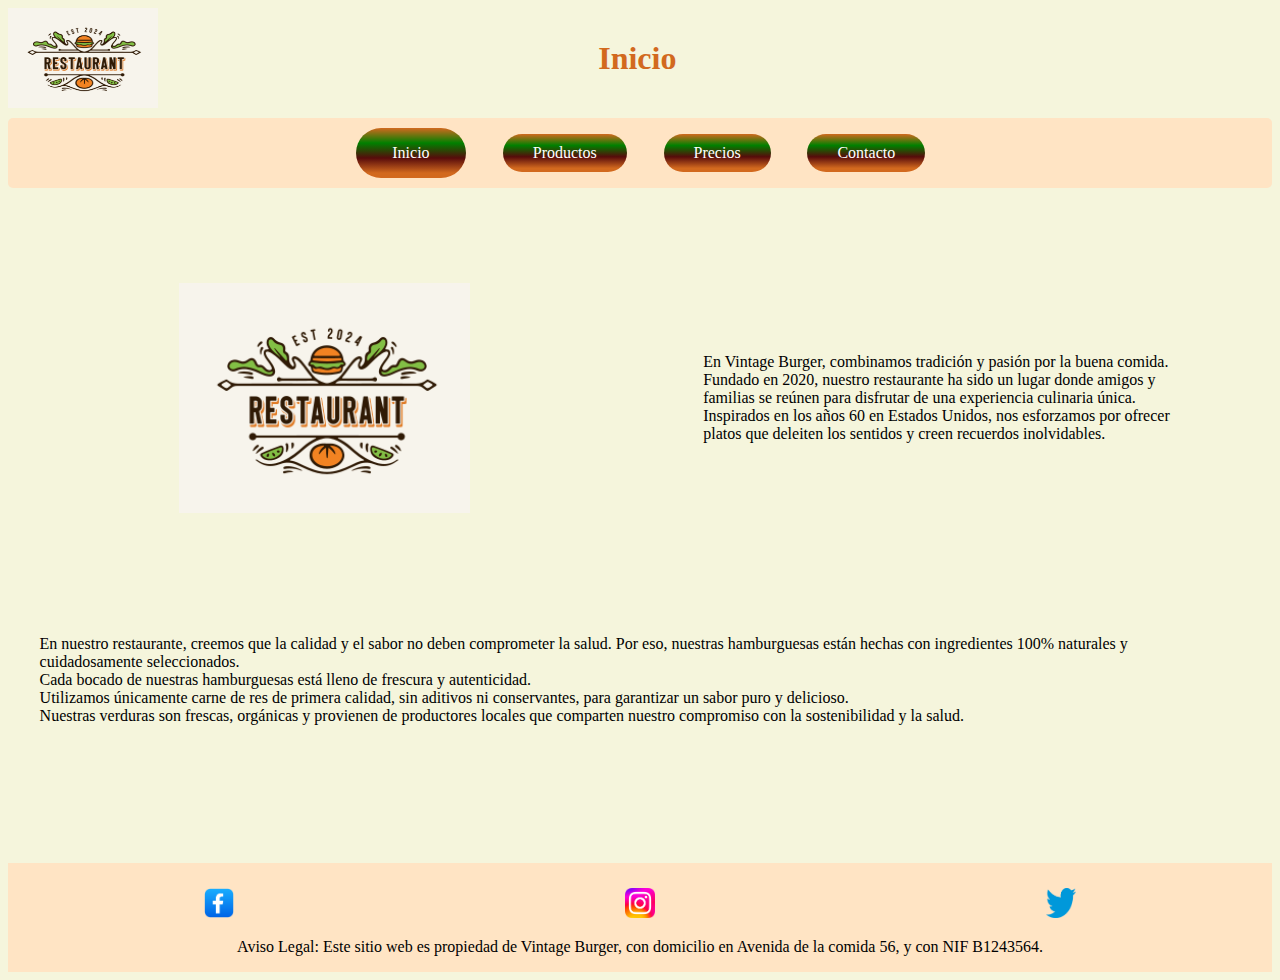
<file: index.html>
<!DOCTYPE html>
<html lang="es">
    <head>
    <!-- CONFIGURACION -->
        <meta charset="UTF-8">
        <meta name="viewport" content="width=devode-width, initial-scale=1.0">
        <title>Inicio</title>

    <!-- FAVICON -->
        <link rel="icon" href="./images/favicon.png">

    <!-- CSS -->
        <link rel="stylesheet" href="./css/estilos.css">

    <!-- FONDO GLOBAL -->
    </head>
    <body>
        <header>
            <!-- Logo de la empresa -->
            <div class="divPrincipal">
                <img src="./images/favicon.png" alt="Logotipo de la empresa" class="imagenPrincipal" width="291" height="230">
                <h1 class="bienvenidoLetra">Inicio</h1>
            </div>

            <!-- Barra navegacion -->
            <nav class="barraArriba">
                <a href="#" class="botonResaltado">Inicio</a> <!-- Va a la misma página -->
                <a href="./views/productos.html" class="barraHerramientas">Productos</a><!-- Va a otra página -->
                <a href="./views/presupuestos.html" class="barraHerramientas">Precios</a> <!-- Va a otra página -->
                <a href="./views/contacto.html" class="barraHerramientas">Contacto</a> <!-- Va a otra página -->
            </nav>
        </header>

        <main>
            <!-- Imagen de logotipo -->
            <div class="centro"> 
                <img src="./images/favicon.png" alt="Imagen del logotipo de la hamburguesería" width="291" height="230">
            </div>
            <!-- Texto descriptivo de la empresa -->
            <div class="lateral"> En Vintage Burger, combinamos tradición y pasión por la buena comida. Fundado en 2020, nuestro restaurante ha sido un lugar donde amigos y familias se reúnen para disfrutar de una experiencia culinaria única.<br> Inspirados en los años 60 en Estados Unidos, nos esforzamos por ofrecer platos que deleiten los sentidos y creen recuerdos inolvidables. </div>
            <!-- Texto descriptivo de abajo -->
            <div class="abajo">En nuestro restaurante, creemos que la calidad y el sabor no deben comprometer la salud.
                Por eso, nuestras hamburguesas están hechas con ingredientes 100% naturales y cuidadosamente seleccionados.<br> Cada bocado de nuestras hamburguesas está lleno de frescura y autenticidad. <br>Utilizamos únicamente carne de res de primera calidad, sin aditivos ni conservantes, para garantizar un sabor puro y delicioso.<br> Nuestras verduras son frescas, orgánicas y provienen de productores locales que comparten nuestro compromiso con la sostenibilidad y la salud.
            </div>
        </main>

        <!-- Barra de redes sociales y aviso legal -->
        <footer>
            <div>
                <nav>
                    <!-- Redes sociales -->
                    <div id="internoAbajo">
                        <!-- Logo Facebook -->
                        <a href="https://es-es.facebook.com/">
                            <img src="./images/facebook.png" alt="Imagne del logotipo de facebook" class="redesSociales" width="4169" height="4169">
                        </a>
                        <!-- Logo Instagram -->
                        <a href="https://www.instagram.com/">
                            <img src="./images/instagram.png" alt="Imagne del logotipo de facebook" class="redesSociales" width="600" height="600">
                        </a>
                        <!-- Logo twitter -->
                        <a href="https://x.com/">
                            <img src="./images/twitter.png" alt="Imagne del logotipo de facebook" class="redesSociales" width="245" height="300">
                        </a>        
                    </div>
                    <!-- Aviso legal -->
                    <div id="avisoLegal">
                        <p>Aviso Legal: Este sitio web es propiedad de Vintage Burger, con domicilio en Avenida de la comida 56, y con NIF B1243564. </p>
                    </div>
                </nav>
            </div>
        </footer>
    </body>
</html>
</file>
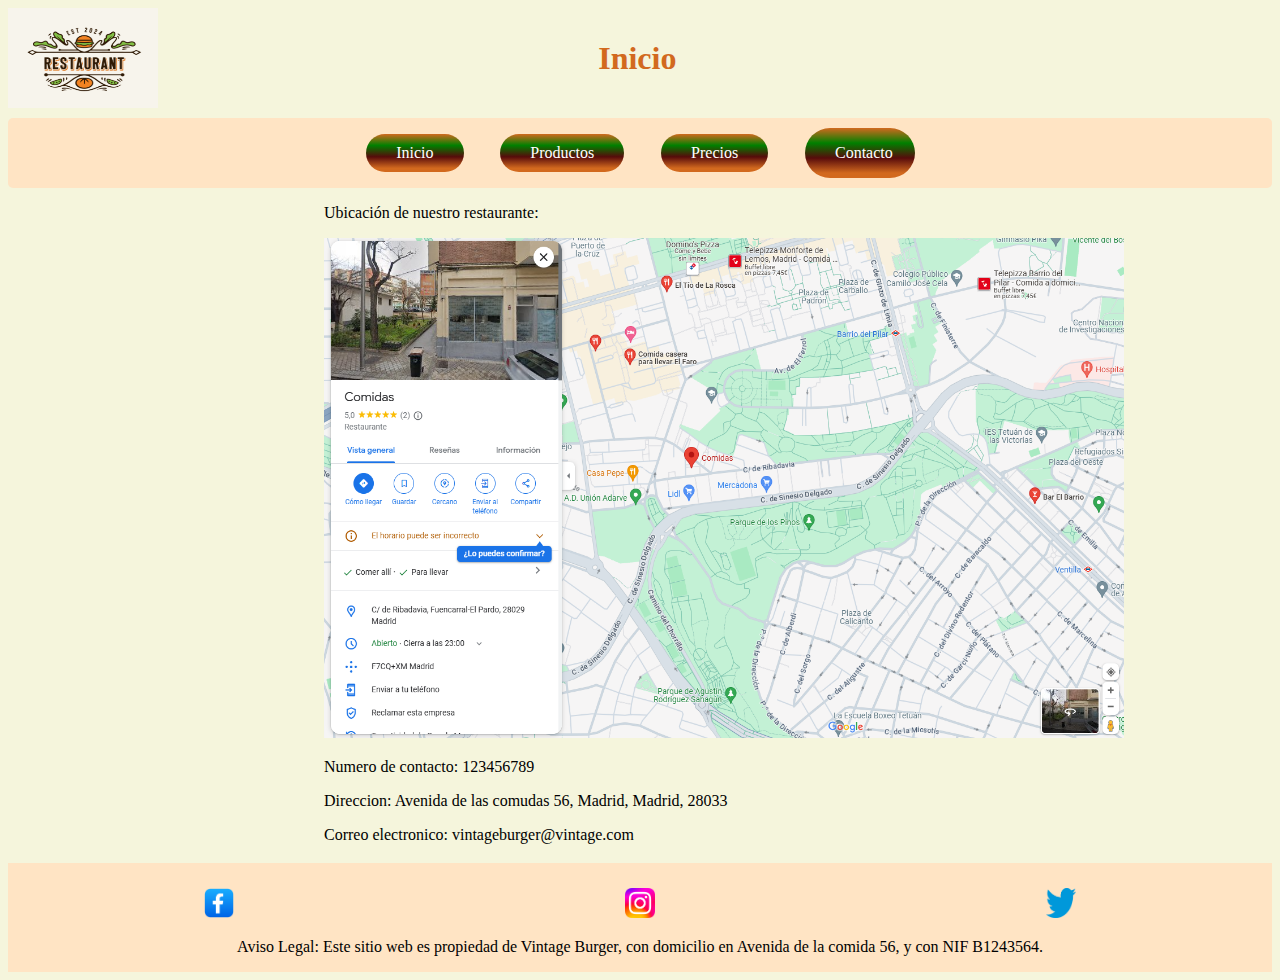
<file: views/contacto.html>
<!DOCTYPE html>
<html lang="es">
    <head>
    <!-- CONFIGURACION -->
        <meta charset="UTF-8">
        <meta name="viewport" content="width=devode-width, initial-scale=1.0">
        <title>Inicio</title>

    <!-- FAVICON -->
        <link rel="icon" href="../images/favicon.png">

    <!-- CSS -->
        <link rel="stylesheet" href="../css/estilos.css">

    <!-- FONDO GLOBAL -->
    </head>
    <body>
        <header>
            <div class="divPrincipal">
                <img src="../images/favicon.png" alt="Logotipo de la empresa" class="imagenPrincipal" width="291" height="230">
                <h1 class="bienvenidoLetra">Inicio</h1>
            </div>
            
            <!-- Barra navegacion -->
            <nav class="barraArriba">
                <a href="../index.html" class="barraHerramientas">Inicio</a> <!-- Va a la misma página -->
                <a href="./productos.html" class="barraHerramientas">Productos</a>
                <!-- Va a otra página -->
                <a href="./presupuestos.html" class="barraHerramientas">Precios</a> <!-- Va a otra página -->
                <a href="#" class="botonResaltado">Contacto</a> <!-- Va a otra página -->
            </nav>
        </header>

        <main id="divFormulario">
            <!-- Ubicacion del restaurante -->
           <p>Ubicación de nuestro restaurante:</p>
           <img src="../images/google.png" alt="imagen mapa google" id="mapaGoogle">
           <!-- Parrafos de informacion del restaurante -->
           <p>Numero de contacto: 123456789</p>
           <p>Direccion: Avenida de las comudas 56, Madrid, Madrid, 28033</p>
           <p>Correo electronico: vintageburger@vintage.com</p>
        </main>

        <!-- Barra de redes sociales y aviso legal -->
        <footer>
            <div>
                <nav class="barraAbajo">
                    <!-- Redes sociales -->
                    <div id="internoAbajo">
                        <!-- Logo Facebook -->
                        <a href="https://es-es.facebook.com/">
                            <img src="../images/facebook.png" alt="Imagne del logotipo de facebook" class="redesSociales" width="4169" height="4169">
                        </a>
                        <!-- Logo Instagram -->
                        <a href="https://www.instagram.com/">
                            <img src="../images/instagram.png" alt="Imagne del logotipo de facebook" class="redesSociales" width="600" height="600">
                        </a>
                        <!-- Logo twitter -->
                        <a href="https://x.com/">
                            <img src="../images/twitter.png" alt="Imagne del logotipo de facebook" class="redesSociales" width="245" height="300">
                        </a>        
                    </div>
                    <!-- Aviso legal -->
                    <div id="avisoLegal">
                        <p>Aviso Legal: Este sitio web es propiedad de Vintage Burger, con domicilio en Avenida de la comida 56, y con NIF B1243564. </p>
                    </div>
                </nav>
            </div>
        </footer>
    </body>
</html>
</file>
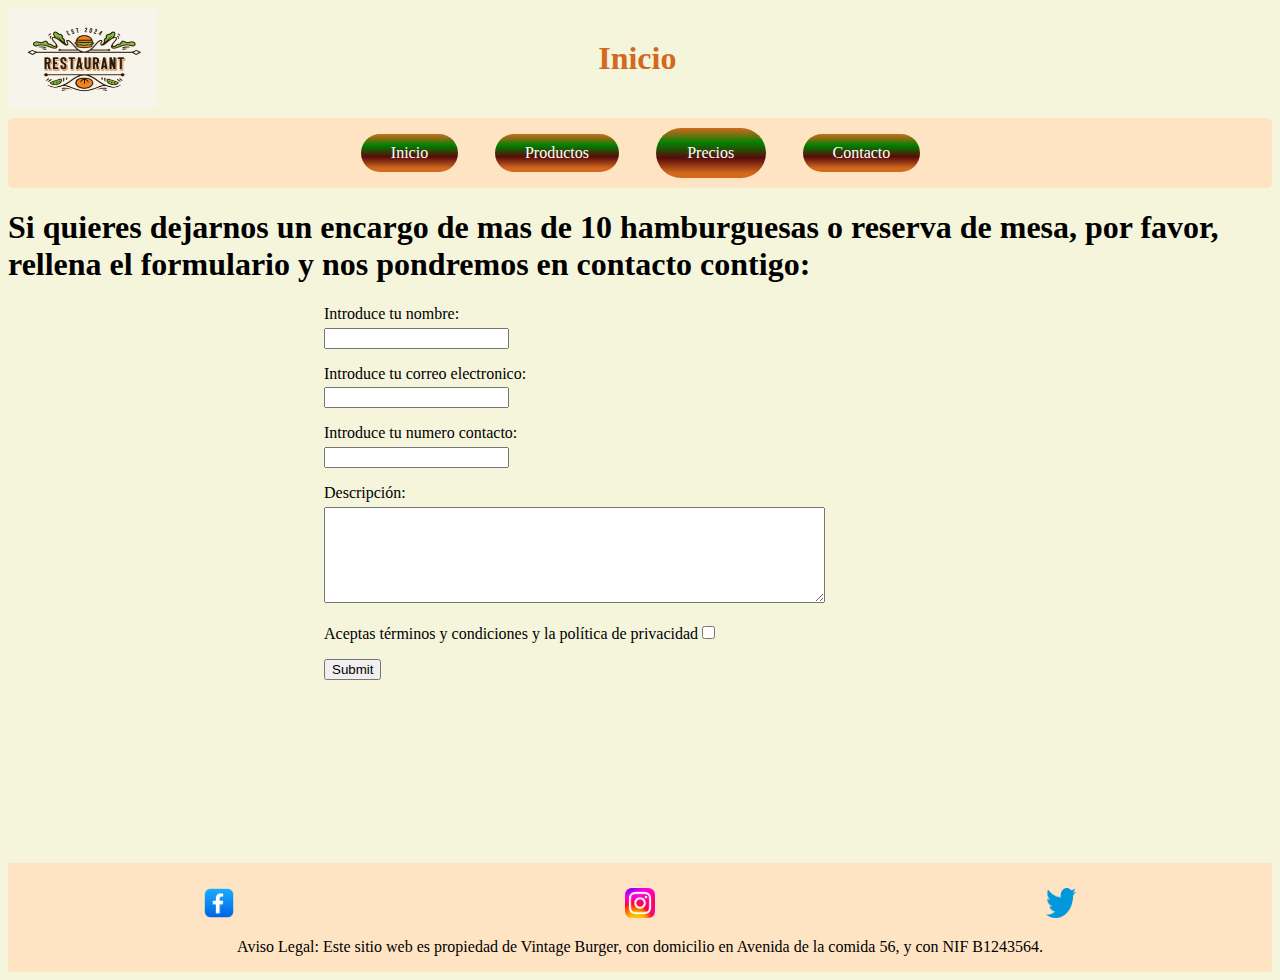
<file: views/presupuestos.html>
<!DOCTYPE html>
<html lang="es">
    <head>
    <!-- CONFIGURACION -->
        <meta charset="UTF-8">
        <meta name="viewport" content="width=devode-width, initial-scale=1.0">
        <title>Inicio</title>

    <!-- FAVICON -->
        <link rel="icon" href="../images/favicon.png">

    <!-- CSS -->
        <link rel="stylesheet" href="../css/estilos.css">

    <!-- FONDO GLOBAL -->
    </head>
    <body>
        <header>
            <div class="divPrincipal">
                <img src="../images/favicon.png" alt="Logotipo de la empresa" class="imagenPrincipal" width="291" height="230">
                <h1 class="bienvenidoLetra">Inicio</h1>
            </div>
            
            <!-- Barra navegacion -->
            <nav class="barraArriba">

                <a href="../index.html" class="barraHerramientas">Inicio</a> <!-- Va a la misma página -->
                <a href="./productos.html" class="barraHerramientas">Productos</a>
                <!-- Va a otra página -->
                <a href="#" class="botonResaltado">Precios</a> <!-- Va a otra página -->
                <a href="./contacto.html" class="barraHerramientas">Contacto</a> <!-- Va a otra página -->
            </nav>
        </header>

        <main>
            <!-- Titulo 1 -->
            <h1>
                Si quieres dejarnos un encargo de mas de 10 hamburguesas o reserva de mesa, por favor, rellena el formulario y nos pondremos en contacto contigo:
            </h1>
            <!-- Formulario -->
            <div id="divFormulario">
                <form name="formulario_precios" action="#">
                    <!-- Espacio tipo texto requerido -->
                    <p class="espaciadoFormulario">Introduce tu nombre:</p>
                    <input type="text" pattern="[A-Za-zÀ-ÖØ-öø-ÿ '-]{1,}" required>
                    <!-- Espacio tipo correo requerido -->
                    <p class="espaciadoFormulario">Introduce tu correo electronico:</p>
                    <input type="email" pattern="[a-z0-9._%+-]+@[a-z0-9.-]+\.[a-z]{2,}" required>
                    <!-- Espacio tipo numero requerido -->
                    <p class="espaciadoFormulario">Introduce tu numero contacto:</p>
                    <input type="number" pattern="^[0-9]{1,9}$" required>
                    <!-- Espacio tipo text area requerido, no pongo pattern ya que la descripcion puede ser lo que quiera el usuario-->
                    <p class="espaciadoFormulario">Descripción:</p>
                    <textarea name="Descripcion" rows="6" cols="60" required></textarea>
                    <!-- Checkbox aceptando terminos y politica requerido-->
                    <p>
                        Aceptas términos y condiciones y la política de privacidad<input type="checkbox" required>
                    </p>
                    <!-- boton para enviar los resultados -->
                    <input type="submit" name="boton enviar">
                </form>
            </div>
        </main>
            
        <!-- Barra de redes sociales y aviso legal -->
        <footer>
            <div>
                <nav class="barraAbajo">
                    <!-- Redes sociales -->
                    <div id="internoAbajo">
                        <!-- Logo Facebook -->
                        <a href="https://es-es.facebook.com/">
                            <img src="../images/facebook.png" alt="Imagne del logotipo de facebook" class="redesSociales" width="4169" height="4169">
                        </a>
                        <!-- Logo Instagram -->
                        <a href="https://www.instagram.com/">
                            <img src="../images/instagram.png" alt="Imagne del logotipo de facebook" class="redesSociales" width="600" height="600">
                        </a>
                        <!-- Logo twitter -->
                        <a href="https://x.com/">
                            <img src="../images/twitter.png" alt="Imagne del logotipo de facebook" class="redesSociales" width="245" height="300">
                        </a>        
                    </div>
                    <!-- Aviso legal -->
                    <div id="avisoLegal">
                        <p>Aviso Legal: Este sitio web es propiedad de Vintage Burger, con domicilio en Avenida de la comida 56, y con NIF B1243564. </p>
                    </div>
                </nav>
            </div>
        </footer>
    </body>
</html>
</file>
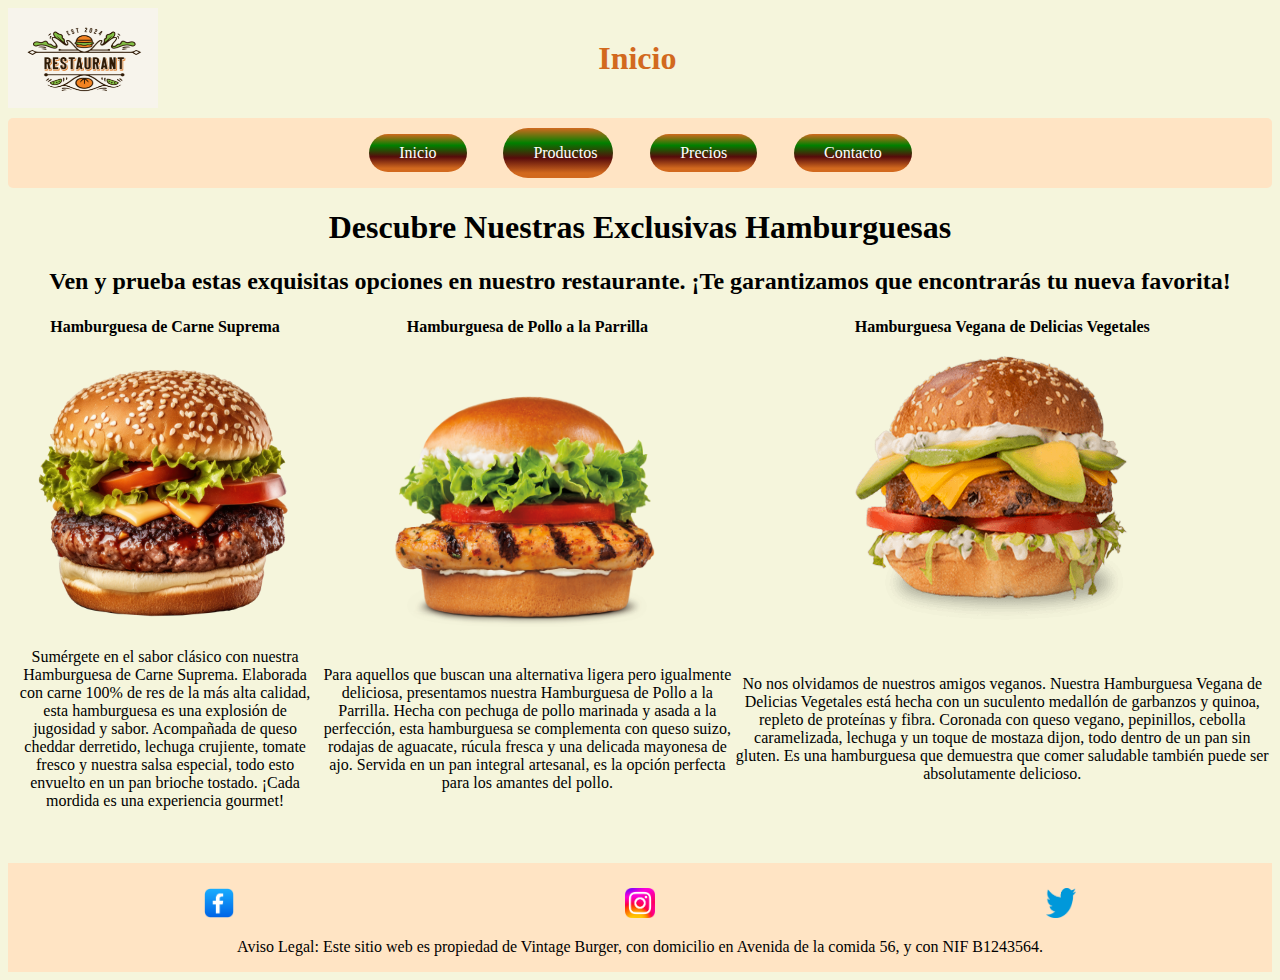
<file: views/productos.html>
<!DOCTYPE html>
<html lang="es">
    <head>
    <!-- CONFIGURACION -->
        <meta charset="UTF-8">
        <meta name="viewport" content="width=devode-width, initial-scale=1.0">
        <title>Inicio</title>

    <!-- FAVICON -->
        <link rel="icon" href="../images/favicon.png">

    <!-- CSS -->
        <link rel="stylesheet" href="../css/estilos.css">

    <!-- FONDO GLOBAL -->
    </head>
    <body>
        <header>
            <!-- Logo de la empresa -->
            <div class="divPrincipal">
                <img src="../images/favicon.png" alt="Logotipo de la empresa" class="imagenPrincipal" width="291" height="230">
                <h1 class="bienvenidoLetra">Inicio</h1>
            </div>
            
            <!-- Barra navegacion -->
            <nav class="barraArriba">

                <a href="../index.html" class="barraHerramientas">Inicio</a> <!-- Va a la misma página -->
                <a href="#" class="botonResaltado"> Productos</a> <!-- Va a otra página -->
                <a href="./presupuestos.html" class="barraHerramientas">Precios</a> <!-- Va a otra página -->
                <a href="./contacto.html" class="barraHerramientas">Contacto</a> <!-- Va a otra página -->
            </nav>
        </header>

        <main>
            <!-- Titulo 1 -->
           <h1 class="centrado">Descubre Nuestras Exclusivas Hamburguesas</h1>
           <!-- Titulo 2 -->
           <h2 class="centrado">Ven y prueba estas exquisitas opciones en nuestro restaurante. ¡Te garantizamos que encontrarás tu nueva favorita!</h2>
           <!-- Imagenes de los productos en forma de tabla -->
            <table class="tabla">
                <!-- Titulos de cada producto -->
                <tr class="centrado">
                    <th>Hamburguesa de Carne Suprema</th>
                    <th>Hamburguesa de Pollo a la Parrilla</th>
                    <th>Hamburguesa Vegana de Delicias Vegetales</th>
                </tr>
                <!-- Imagenes de cada producto -->
                <tr class="centrado">
                    <td>
                        <img src="../images/Carne.png" alt="foto burger carne" id="hamburguesaCarne" width="1920" height="1724">
                    </td>
                    <td>
                        <img src="../images/pollo.png" alt="foto burger pollo" id="hamburguesaPollo" width="1000" height="642">
                    </td>
                    <td >
                        <img src="../images/vegana.png" alt="foto burger vegana" id="hamburguesaVegana" width="1000" height="495">
                    </td>
                </tr>
                <!-- Descripcion de cada producto -->
                <tr class="centrado">
                    <td>Sumérgete en el sabor clásico con nuestra Hamburguesa de Carne Suprema. Elaborada con carne 100% de res de la más alta calidad, esta hamburguesa es una explosión de jugosidad y sabor. Acompañada de queso cheddar derretido, lechuga crujiente, tomate fresco y nuestra salsa especial, todo esto envuelto en un pan brioche tostado. ¡Cada mordida es una experiencia gourmet!</td>
                    <td>Para aquellos que buscan una alternativa ligera pero igualmente deliciosa, presentamos nuestra Hamburguesa de Pollo a la Parrilla. Hecha con pechuga de pollo marinada y asada a la perfección, esta hamburguesa se complementa con queso suizo, rodajas de aguacate, rúcula fresca y una delicada mayonesa de ajo. Servida en un pan integral artesanal, es la opción perfecta para los amantes del pollo.</td>
                    <td>No nos olvidamos de nuestros amigos veganos. Nuestra Hamburguesa Vegana de Delicias Vegetales está hecha con un suculento medallón de garbanzos y quinoa, repleto de proteínas y fibra. Coronada con queso vegano, pepinillos, cebolla caramelizada, lechuga y un toque de mostaza dijon, todo dentro de un pan sin gluten. Es una hamburguesa que demuestra que comer saludable también puede ser absolutamente delicioso.</td>
                </tr>
            </table>
        </main>

        <!-- Barra de redes sociales y aviso legal -->
        <footer>
            <div>
                <nav class="barraAbajo">
                    <!-- Redes sociales -->
                    <div id="internoAbajo">
                        <!-- Logo Facebook -->
                        <a href="https://es-es.facebook.com/">
                            <img src="../images/facebook.png" alt="Imagne del logotipo de facebook" class="redesSociales" width="4169" height="4169">
                        </a>
                        <!-- Logo Instagram -->
                        <a href="https://www.instagram.com/">
                            <img src="../images/instagram.png" alt="Imagne del logotipo de facebook" class="redesSociales" width="600" height="600">
                        </a>
                        <!-- Logo twitter -->
                        <a href="https://x.com/">
                            <img src="../images/twitter.png" alt="Imagne del logotipo de facebook" class="redesSociales" width="245" height="300">
                        </a>        
                    </div>
                    <!-- Aviso legal -->
                    <div id="avisoLegal">
                        <p>Aviso Legal: Este sitio web es propiedad de Vintage Burger, con domicilio en Avenida de la comida 56, y con NIF B1243564. </p>
                    </div>
                </nav>
            </div>
        </footer>
    </body>
</html>
</file>
<file: css/estilos.css>
/* General */
body{
    background-color: beige;
    background-repeat: repeat-y;
    background-size: 100%;
    position: relative;
    background-attachment: scroll;
    min-height: 100vh;
    padding-bottom: 5%;
}

footer{
    background: bisque;
    position: absolute;
    bottom: 0;
    width: 100%;
    padding-top: 2%;
}

/* Clases */
.margenMediano{
    margin-left: 3%;
}

.tabla{
    display: flex;
    overflow: auto;
}

.espaciadoFormulario{
    margin-bottom: 0.5%;
}

.imagen_boton{
    height: 10%;
    width: 10%;
}

.barraHerramientas{
    display: inline-block;
    text-decoration: none;
    text-align: center;
    background: linear-gradient(to bottom,chocolate 0%, green 30%, rgb(87, 11, 11) 60%, chocolate 90%);
    color: white;
    border-radius: 30px;
    padding: 10px 30px;
    margin-right: 3%;
}

.botonResaltado{
    align-content: center;
    text-align: center;
    text-decoration: none;
    background: linear-gradient(to bottom,chocolate 0%, green 30%, rgb(87, 11, 11) 60%, chocolate 90%);
    color: white;
    border-radius: 30px;
    padding: 10px 30px;
    width: 50px;
    height: 30px;
    margin-right: 3%;
}

.bienvenidoLetra{
    color:chocolate;
    text-align: center;
    flex-grow: 0.85;
}

.barraArriba{
    background: bisque;
    margin-top: 10px;
    padding-top: 10px;
    padding-bottom: 10px;
    padding-left: 3%;
    border-radius: 5px;
    margin-bottom: 10px;
    display: flex;
    align-items: center;
    justify-content: center;
}

.barraIzquierda{
    position: relative;
    float: left;
    display: flex;
    width: 200px;
    height: 500px;
    border: 2px solid green;
}

.centro{
    display: flex;
    float: left;
    margin-right: 5%;
    justify-content: center;
    align-items: center;
    position: relative;
    width: 50%;
    height: 400px;
}

.lateral{
    display: flex;
    justify-content: center;
    align-items: center;
    position: relative;
    width: 40%;
    height: 400px;
}

.abajo{
    display: flex;
    justify-content: center;
    align-items: center;
    position: relative;
    margin-top: 2.5%;
    margin-left: 2.5%;
    width: 90%;
    height: 100px;
}

.redesSociales{
    height: 30px;
    width: 30px;
}

.imagenPrincipal{
    width: 150px;
    height: 100px;
}

.divPrincipal{
    display: flex;
    align-items: center;
}

.centrado{
    text-align: center;
    align-items: center;
}

/* ID */
#internoAbajo{
    display: flex;
    justify-content: space-around;
}

#avisoLegal{
    text-align: center;
}

#hamburguesaCarne{
    height: 300px;
    width: 300px;
}

#hamburguesaPollo{
    height: 300px;
    width: 400px;
}

#hamburguesaVegana{
    height: 300px;
    width: 525px;
}

#imagenLogo{
    position: relative;
    float: left;
    width: 3%;
    height: 3%;
}

#divFormulario{
    margin-left: 25%;
}

#mapaGoogle{
    width: 800px;
    height: 500px;
}
</file>
